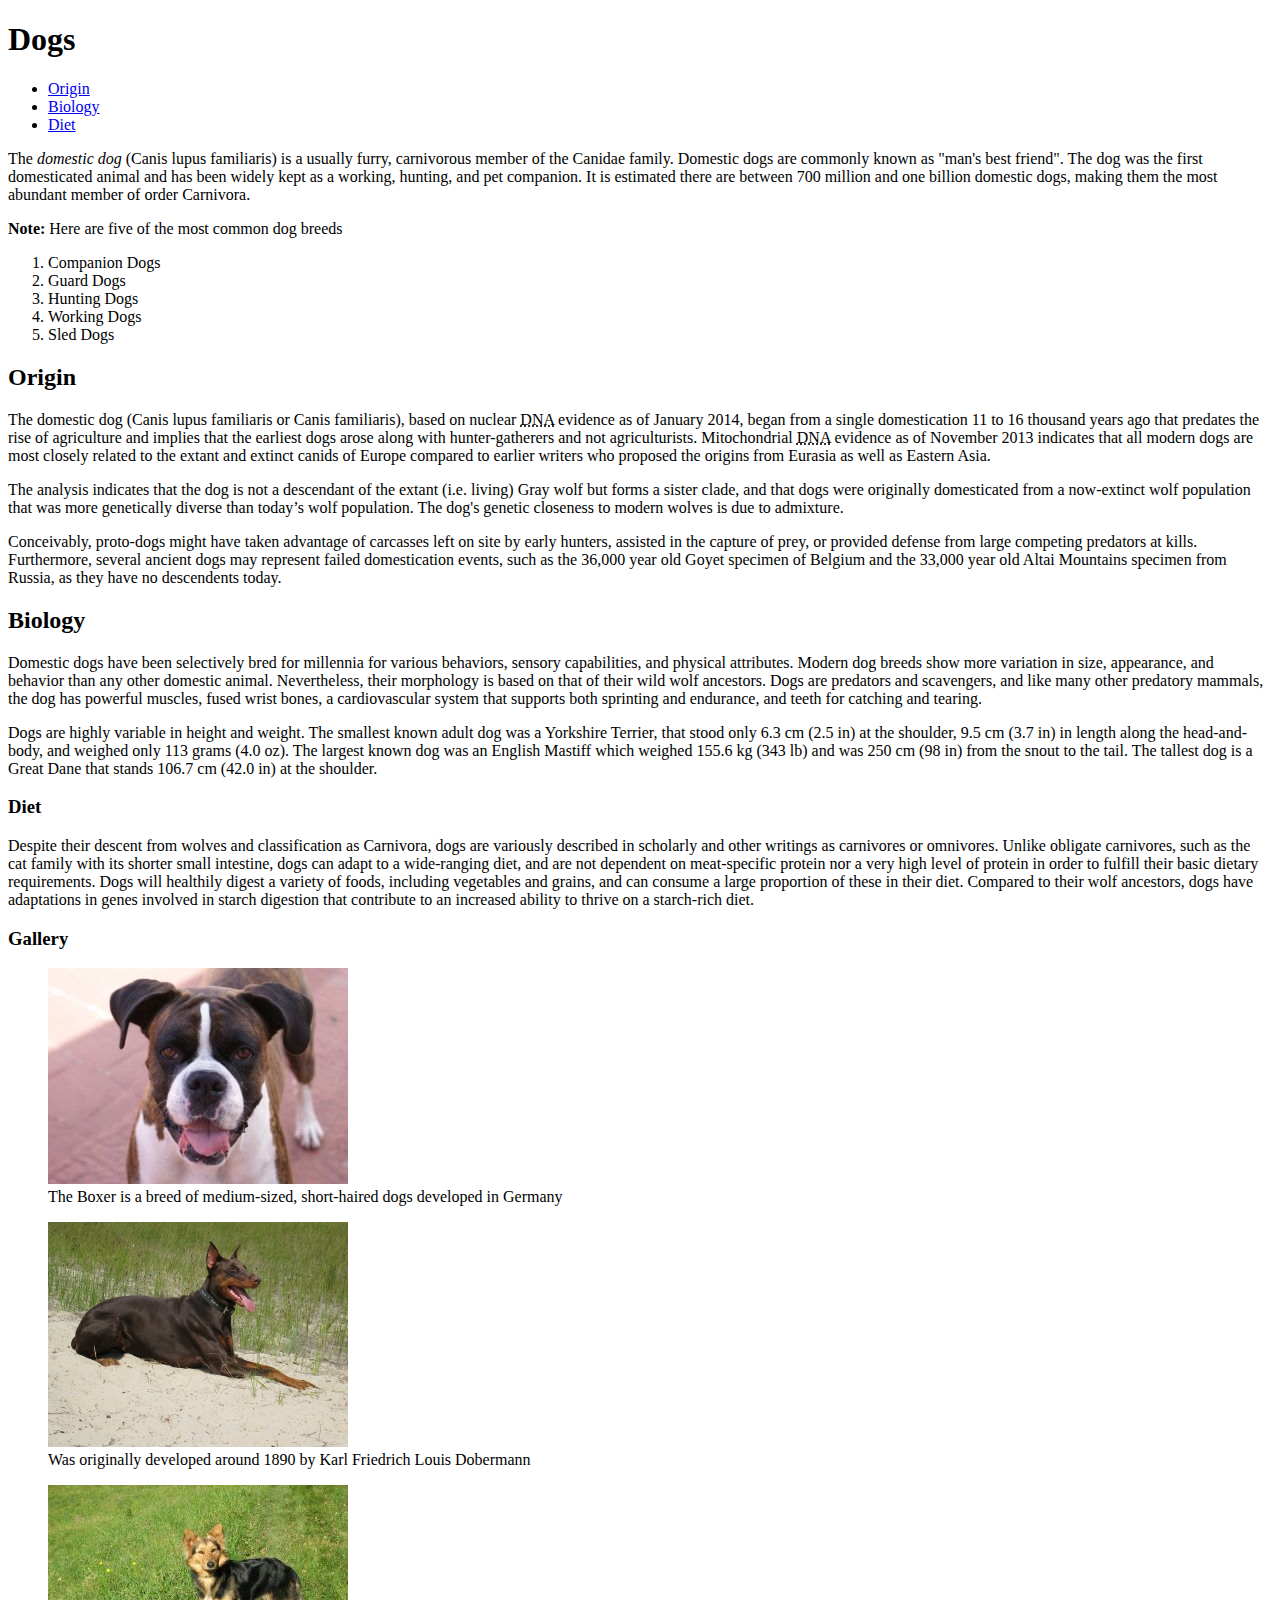
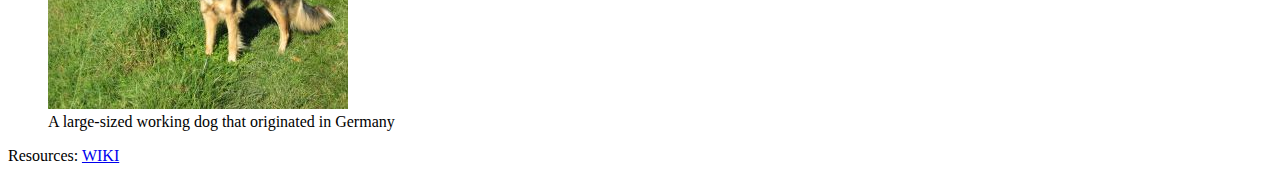
<file: Project1/index.html>
<!DOCTYPE html>
<html lang="en">
	<head>
		<meta charset="utf-8"/>
		<title>Dogs</title>
	</head>
	<body>
	<h1 id="top">Dogs</h1>

        <ul>
            <li><a href="#origin">Origin</a></li>
            <li><a href="#biology">Biology</a></li>
            <li><a href="#diet">Diet</a></li>
        </ul>


    <p>The <em>domestic dog</em> (Canis lupus familiaris) is a usually furry, carnivorous member of the Canidae family. Domestic dogs are commonly known as "man's best friend". The dog was the first domesticated animal and has been widely kept as a working, hunting, and pet companion. It is estimated there are between 700 million and one billion domestic dogs, making them the most abundant member of order Carnivora.</p>

        <p><strong>Note:</strong> Here are five of the most common dog breeds</p>

        <ol>
            <li>Companion Dogs</li>
            <li>Guard Dogs</li>
            <li>Hunting Dogs</li>
            <li>Working Dogs</li>
            <li>Sled Dogs</li>
        </ol>

    <h2 id="origin">Origin</h2>

    <p>The domestic dog (Canis lupus familiaris or Canis familiaris), based on nuclear <abbr title="Deoxyribonucleic acid">DNA</abbr> evidence as of January 2014, began from a single domestication 11 to 16 thousand years ago that predates the rise of agriculture and implies that the earliest dogs arose along with hunter-gatherers and not agriculturists. Mitochondrial <abbr title="Deoxyribonucleic acid">DNA</abbr> evidence as of November 2013 indicates that all modern dogs are most closely related to the extant and extinct canids of Europe compared to earlier writers who proposed the origins from Eurasia as well as Eastern Asia.</p>

    <p>The analysis indicates that the dog is not a descendant of the extant (i.e. living) Gray wolf but forms a sister clade, and that dogs were originally domesticated from a now-extinct wolf population that was more genetically diverse than today’s wolf population. The dog's genetic closeness to modern wolves is due to admixture.</p>

    <p>Conceivably, proto-dogs might have taken advantage of carcasses left on site by early hunters, assisted in the capture of prey, or provided defense from large competing predators at kills. Furthermore, several ancient dogs may represent failed domestication events, such as the 36,000 year old Goyet specimen of Belgium and the 33,000 year old Altai Mountains specimen from Russia, as they have no descendents today.</p>

    <h2 id="biology">Biology</h2>

    <p>Domestic dogs have been selectively bred for millennia for various behaviors, sensory capabilities, and physical attributes. Modern dog breeds show more variation in size, appearance, and behavior than any other domestic animal. Nevertheless, their morphology is based on that of their wild wolf ancestors. Dogs are predators and scavengers, and like many other predatory mammals, the dog has powerful muscles, fused wrist bones, a cardiovascular system that supports both sprinting and endurance, and teeth for catching and tearing.</p>

    <p>Dogs are highly variable in height and weight. The smallest known adult dog was a Yorkshire Terrier, that stood only 6.3 cm (2.5 in) at the shoulder, 9.5 cm (3.7 in) in length along the head-and-body, and weighed only 113 grams (4.0 oz). The largest known dog was an English Mastiff which weighed 155.6 kg (343 lb) and was 250 cm (98 in) from the snout to the tail. The tallest dog is a Great Dane that stands 106.7 cm (42.0 in) at the shoulder.</p>

    <h3 id="diet">Diet</h3>

    <p>Despite their descent from wolves and classification as Carnivora, dogs are variously described in scholarly and other writings as carnivores or omnivores. Unlike obligate carnivores, such as the cat family with its shorter small intestine, dogs can adapt to a wide-ranging diet, and are not dependent on meat-specific protein nor a very high level of protein in order to fulfill their basic dietary requirements. Dogs will healthily digest a variety of foods, including vegetables and grains, and can consume a large proportion of these in their diet. Compared to their wolf ancestors, dogs have adaptations in genes involved in starch digestion that contribute to an increased ability to thrive on a starch-rich diet.</p>

    <h3>Gallery</h3>

    <figure>
        <img src="images/boxer.jpg"
             alt="One Beautiful Boxer"
             title="Boxer Breed" />
        <figcaption>The Boxer is a breed of medium-sized, short-haired dogs developed in Germany</figcaption>
    </figure>

    <figure>
        <img src="images/doberman.jpg"
             alt="One Beautiful doberman"
             title="Doberman Pincher Breed" />
        <figcaption>Was originally developed around 1890 by Karl Friedrich Louis Dobermann</figcaption>
    </figure>

    <figure>
        <img src="images/german-shepard.jpg"
             alt="One Beautiful German-Shepard"
             title="German Shepard Breed" />
        <figcaption>A large-sized working dog that originated in Germany</figcaption>
    </figure>

    <p>Resources: <a href="http://en.wikipedia.org/wiki/Dog#Roles_with_humans">WIKI</a> </p>

	</body>
</html>
</file>
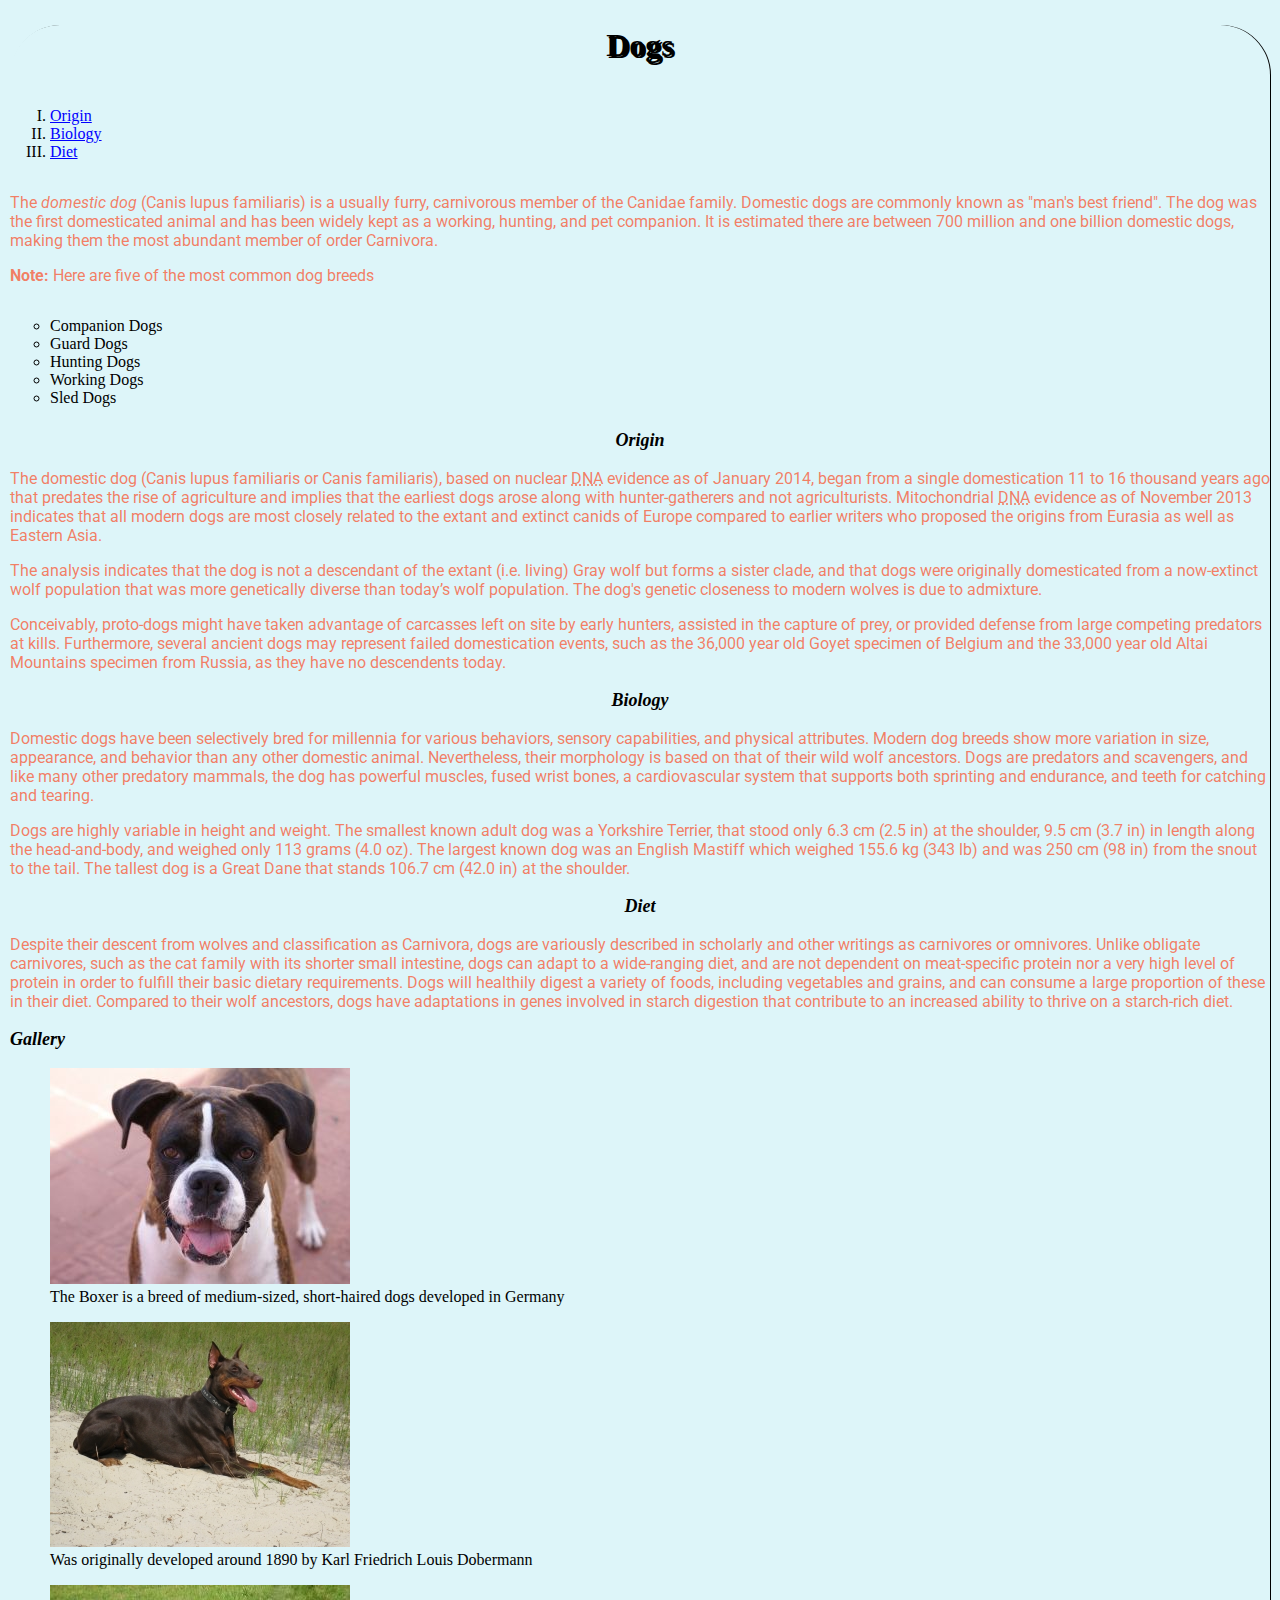
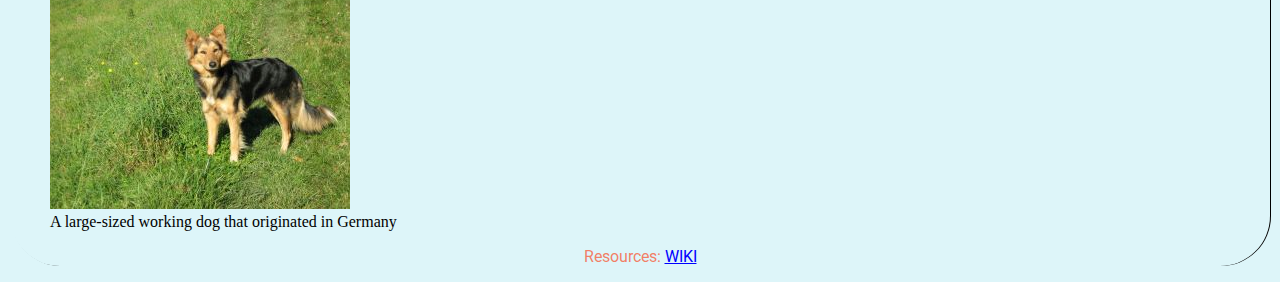
<file: Sutton-Jerry-project2/index.html>
<!DOCTYPE html>
<html lang="en">
	<head>
		<meta charset="utf-8"/>
		<title>Dogs</title>
		<link rel="stylesheet" href="css/styles.css" />
		<link href='http://fonts.googleapis.com/css?family=Roboto' rel='stylesheet' type='text/css'>
	</head>
	<body>
		<h1 id="top">Dogs</h1>

        <ul>
            <li><a href="#origin">Origin</a></li>
            <li><a href="#biology">Biology</a></li>
            <li><a href="#diet">Diet</a></li>
        </ul>

<!-- Beg Content -->
			<p>The <em>domestic dog</em> (Canis lupus familiaris) is a usually furry, carnivorous member of the Canidae family. Domestic dogs are commonly known as "man's best friend". The dog was the first domesticated animal and has been widely kept as a working, hunting, and pet companion. It is estimated there are between 700 million and one billion domestic dogs, making them the most abundant member of order 	Carnivora.</p>

			<p><strong>Note:</strong> Here are five of the most common dog breeds</p>

        <ol>
            <li>Companion Dogs</li>
            <li>Guard Dogs</li>
            <li>Hunting Dogs</li>
            <li>Working Dogs</li>
            <li>Sled Dogs</li>
        </ol>

		<h2 id="origin">Origin</h2>

		<p>The domestic dog (Canis lupus familiaris or Canis familiaris), based on nuclear <abbr title="Deoxyribonucleic acid">DNA</abbr> evidence as of January 2014, began from a single domestication 11 to 16 thousand years ago that predates the rise of agriculture and implies that the earliest dogs arose along with hunter-gatherers and not agriculturists. Mitochondrial <abbr title="Deoxyribonucleic acid">DNA</abbr> evidence as of November 2013 indicates that all modern dogs are most closely related to the extant and extinct canids of Europe compared to earlier writers who proposed the origins from Eurasia as well as Eastern Asia.
		</p>

		<p>The analysis indicates that the dog is not a descendant of the extant (i.e. living) Gray wolf but forms a sister clade, and that dogs were originally domesticated from a now-extinct wolf population that was more genetically diverse than today’s wolf population. The dog's genetic closeness to modern wolves is due to admixture.
		</p>

		<p>Conceivably, proto-dogs might have taken advantage of carcasses left on site by early hunters, assisted in the capture of prey, or provided defense from large competing predators at kills. Furthermore, several ancient dogs may represent failed domestication events, such as the 36,000 year old Goyet specimen of Belgium and the 33,000 year old Altai Mountains specimen from Russia, as they have no descendents today.
		</p>

	    <h2 id="biology">Biology</h2>

		<p>Domestic dogs have been selectively bred for millennia for various behaviors, sensory capabilities, and physical attributes. Modern dog breeds show more variation in size, appearance, and behavior than any other domestic animal. Nevertheless, their morphology is based on that of their wild wolf ancestors. Dogs are predators and scavengers, and like many other predatory mammals, the dog has powerful muscles, fused wrist bones, a cardiovascular system that supports both sprinting and endurance, and teeth for catching and tearing.</p>

		<p>Dogs are highly variable in height and weight. The smallest known adult dog was a Yorkshire Terrier, that stood only 6.3 cm (2.5 in) at the shoulder, 9.5 cm (3.7 in) in length along the head-and-body, and weighed only 113 grams (4.0 oz). The largest known dog was an English Mastiff which weighed 155.6 kg (343 lb) and was 250 cm (98 in) from the snout to the tail. The tallest dog is a Great Dane that stands 106.7 cm (42.0 in) at the shoulder.
		</p>

		<h3 id="diet">Diet</h3>

		<p>Despite their descent from wolves and classification as Carnivora, dogs are variously described in scholarly and other writings as carnivores or omnivores. Unlike obligate carnivores, such as the cat family with its shorter small intestine, dogs can adapt to a wide-ranging diet, and are not dependent on meat-specific protein nor a very high level of protein in order to fulfill their basic dietary requirements. Dogs will healthily digest a variety of foods, including vegetables and grains, and can consume a large proportion of these in their diet. Compared to their wolf ancestors, dogs have adaptations in genes involved in starch digestion that contribute to an increased ability to thrive on a starch-rich diet.
		</p>

<!-- End Content -->		

<!-- Beg Gallery -->

		<h3>Gallery</h3>
    
	    <figure>
        	<a id="boxer" href="http://frniners.github.io/DWS//Sutton-Jerry-project2/images/boxer.jpg">
			<img alt="boxer" src="images/boxer.jpg">
			</a>
        <figcaption>The Boxer is a breed of medium-sized, short-haired dogs developed in Germany</figcaption>
		</figure>

		<figure>
        	<a id="doberman" href="http://frniners.github.io/DWS//Sutton-Jerry-project2/images/doberman.jpg">
			<img alt="doberman" src="images/doberman.jpg"></a>
			<figcaption>Was originally developed around 1890 by Karl Friedrich Louis Dobermann</figcaption>
			</figure>

		<figure>
			<a id="german" href="http://frniners.github.io/DWS//Sutton-Jerry-project2/images/german-shepard.jpg">
			<img alt="german" src="images/german-shepard.jpg"></a>
        <figcaption>A large-sized working dog that originated in Germany</figcaption>
		</figure>

<!-- End Gallery -->

<!-- Resources -->
		<p id="resource"> Resources: <a href="http://en.wikipedia.org/wiki/Dog#Roles_with_humans">WIKI</a> </p>

	</body>
</html>
</file>
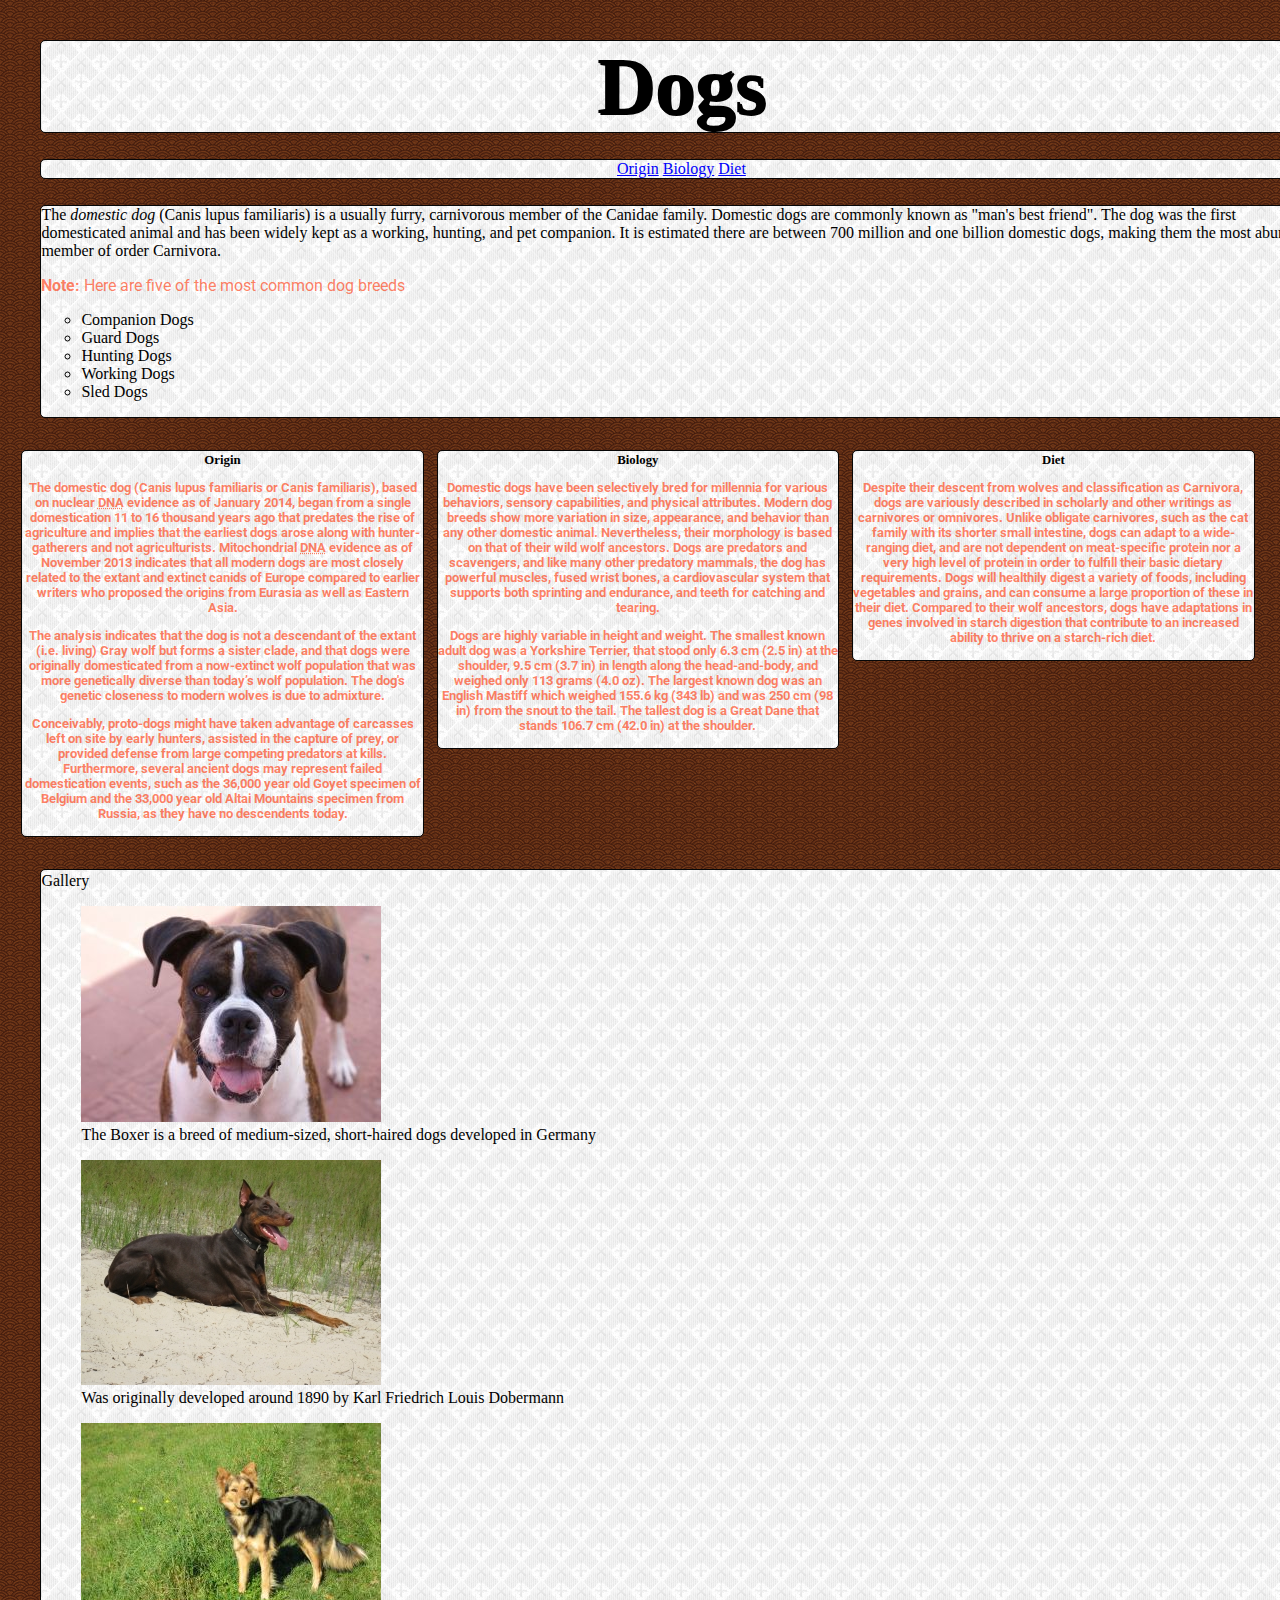
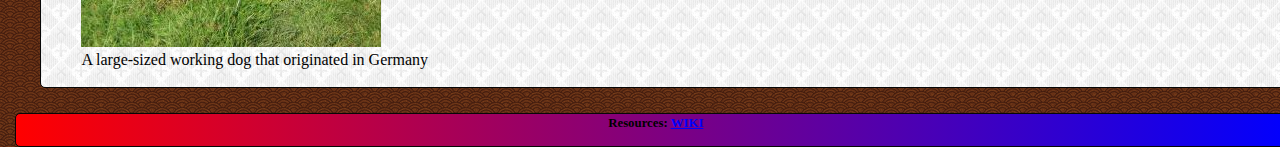
<file: Sutton-Jerry-Project3/index.html>
<!DOCTYPE html>
<html lang="en">
	<head>
		<meta charset="utf-8"/>
		<title>Dogs</title>
		<link rel="stylesheet" href="css/styles.css" />
		<link href='http://fonts.googleapis.com/css?family=Roboto' rel='stylesheet' type='text/css'>
	</head>
	<body>
		<div id="header"
		<h1>Dogs</h1>
		</div>

		<div id="navbar"
        <ul>
            <li><a href="#origin">Origin</a></li>
            <li><a href="#biology">Biology</a></li>
            <li><a href="#diet">Diet</a></li>
        </ul>
        </div>

<!-- Beg Content -->
		<div id="feature"
			<p>The <em>domestic dog</em> (Canis lupus familiaris) is a usually furry, carnivorous member of the Canidae family. Domestic dogs are commonly known as "man's best friend". The dog was the first domesticated animal and has been widely kept as a working, hunting, and pet companion. It is estimated there are between 700 million and one billion domestic dogs, making them the most abundant member of order 	Carnivora.</p>

			<p><strong>Note:</strong> Here are five of the most common dog breeds</p>

        <ol>
            <li>Companion Dogs</li>
            <li>Guard Dogs</li>
            <li>Hunting Dogs</li>
            <li>Working Dogs</li>
            <li>Sled Dogs</li>
        </ol>
        </div>
		
		<div id="column1"
		<h2>Origin</h2>

		<p>The domestic dog (Canis lupus familiaris or Canis familiaris), based on nuclear <abbr title="Deoxyribonucleic acid">DNA</abbr> evidence as of January 2014, began from a single domestication 11 to 16 thousand years ago that predates the rise of agriculture and implies that the earliest dogs arose along with hunter-gatherers and not agriculturists. Mitochondrial <abbr title="Deoxyribonucleic acid">DNA</abbr> evidence as of November 2013 indicates that all modern dogs are most closely related to the extant and extinct canids of Europe compared to earlier writers who proposed the origins from Eurasia as well as Eastern Asia.
		</p>

		<p>The analysis indicates that the dog is not a descendant of the extant (i.e. living) Gray wolf but forms a sister clade, and that dogs were originally domesticated from a now-extinct wolf population that was more genetically diverse than today’s wolf population. The dog's genetic closeness to modern wolves is due to admixture.
		</p>

		<p>Conceivably, proto-dogs might have taken advantage of carcasses left on site by early hunters, assisted in the capture of prey, or provided defense from large competing predators at kills. Furthermore, several ancient dogs may represent failed domestication events, such as the 36,000 year old Goyet specimen of Belgium and the 33,000 year old Altai Mountains specimen from Russia, as they have no descendents today.
		</p>
		</div>

		<div id="column2"
	    <h2>Biology</h2>

		<p>Domestic dogs have been selectively bred for millennia for various behaviors, sensory capabilities, and physical attributes. Modern dog breeds show more variation in size, appearance, and behavior than any other domestic animal. Nevertheless, their morphology is based on that of their wild wolf ancestors. Dogs are predators and scavengers, and like many other predatory mammals, the dog has powerful muscles, fused wrist bones, a cardiovascular system that supports both sprinting and endurance, and teeth for catching and tearing.</p>

		<p>Dogs are highly variable in height and weight. The smallest known adult dog was a Yorkshire Terrier, that stood only 6.3 cm (2.5 in) at the shoulder, 9.5 cm (3.7 in) in length along the head-and-body, and weighed only 113 grams (4.0 oz). The largest known dog was an English Mastiff which weighed 155.6 kg (343 lb) and was 250 cm (98 in) from the snout to the tail. The tallest dog is a Great Dane that stands 106.7 cm (42.0 in) at the shoulder.
		</p>
		</div>
		
		<div id="column3"

		<h3>Diet</h3>

		<p>Despite their descent from wolves and classification as Carnivora, dogs are variously described in scholarly and other writings as carnivores or omnivores. Unlike obligate carnivores, such as the cat family with its shorter small intestine, dogs can adapt to a wide-ranging diet, and are not dependent on meat-specific protein nor a very high level of protein in order to fulfill their basic dietary requirements. Dogs will healthily digest a variety of foods, including vegetables and grains, and can consume a large proportion of these in their diet. Compared to their wolf ancestors, dogs have adaptations in genes involved in starch digestion that contribute to an increased ability to thrive on a starch-rich diet.
		</p>
		</div>

<!-- End Content -->		

<!-- Beg Gallery -->
		<div id="gallery"
		<h3>Gallery</h3>
    
	    <figure>
        	<a id="boxer" href="http://frniners.github.io/DWS//Sutton-Jerry-project2/images/boxer.jpg">
			<img alt="boxer" src="images/boxer.jpg">
			</a>
        <figcaption>The Boxer is a breed of medium-sized, short-haired dogs developed in Germany</figcaption>
		</figure>

		<figure>
        	<a id="doberman" href="http://frniners.github.io/DWS//Sutton-Jerry-project2/images/doberman.jpg">
			<img alt="doberman" src="images/doberman.jpg"></a>
			<figcaption>Was originally developed around 1890 by Karl Friedrich Louis Dobermann</figcaption>
			</figure>

		<figure>
			<a id="german" href="http://frniners.github.io/DWS//Sutton-Jerry-project2/images/german-shepard.jpg">
			<img alt="german" src="images/german-shepard.jpg"></a>
        <figcaption>A large-sized working dog that originated in Germany</figcaption>
		</figure>
		</div>

<!-- End Gallery -->

<!-- Resources -->
		<div id="footer"
		<p> Resources: <a href="http://en.wikipedia.org/wiki/Dog#Roles_with_humans">WIKI</a> </p>
		<div>
	</body>
</html>
</file>
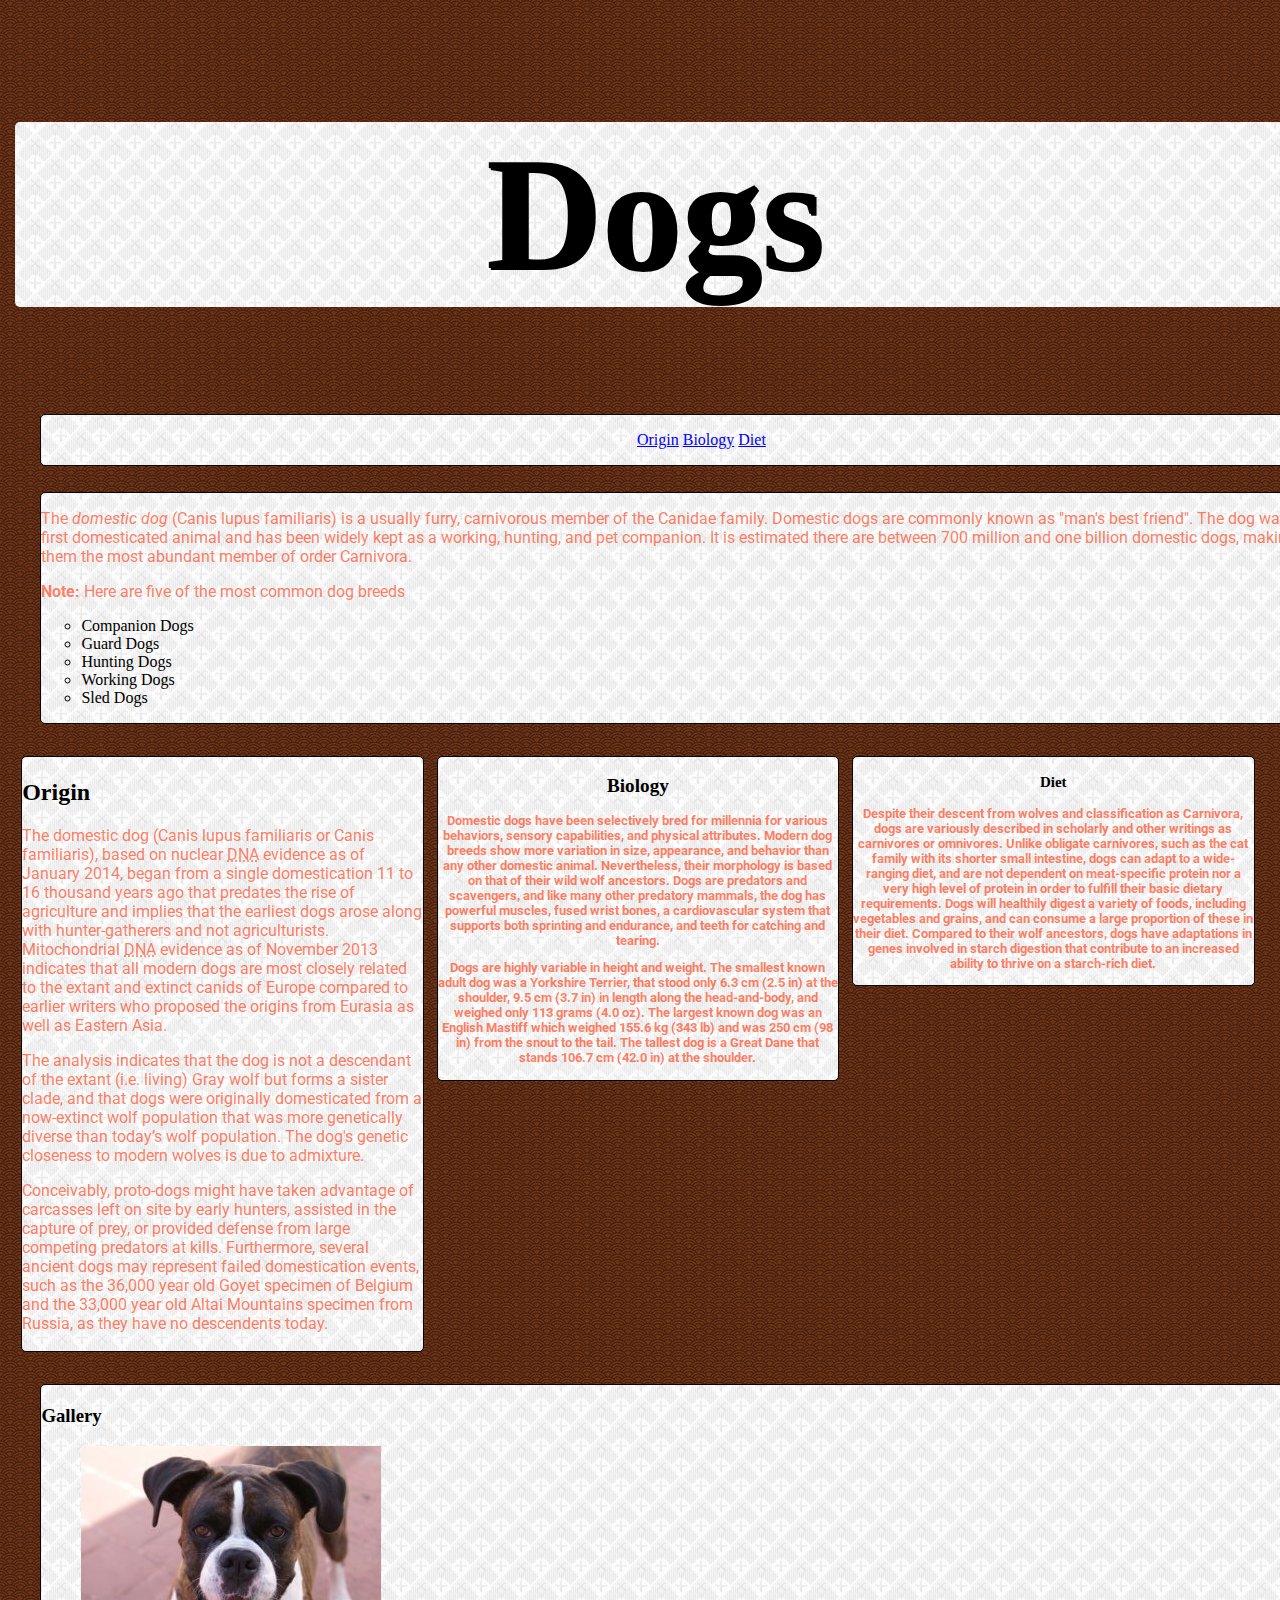
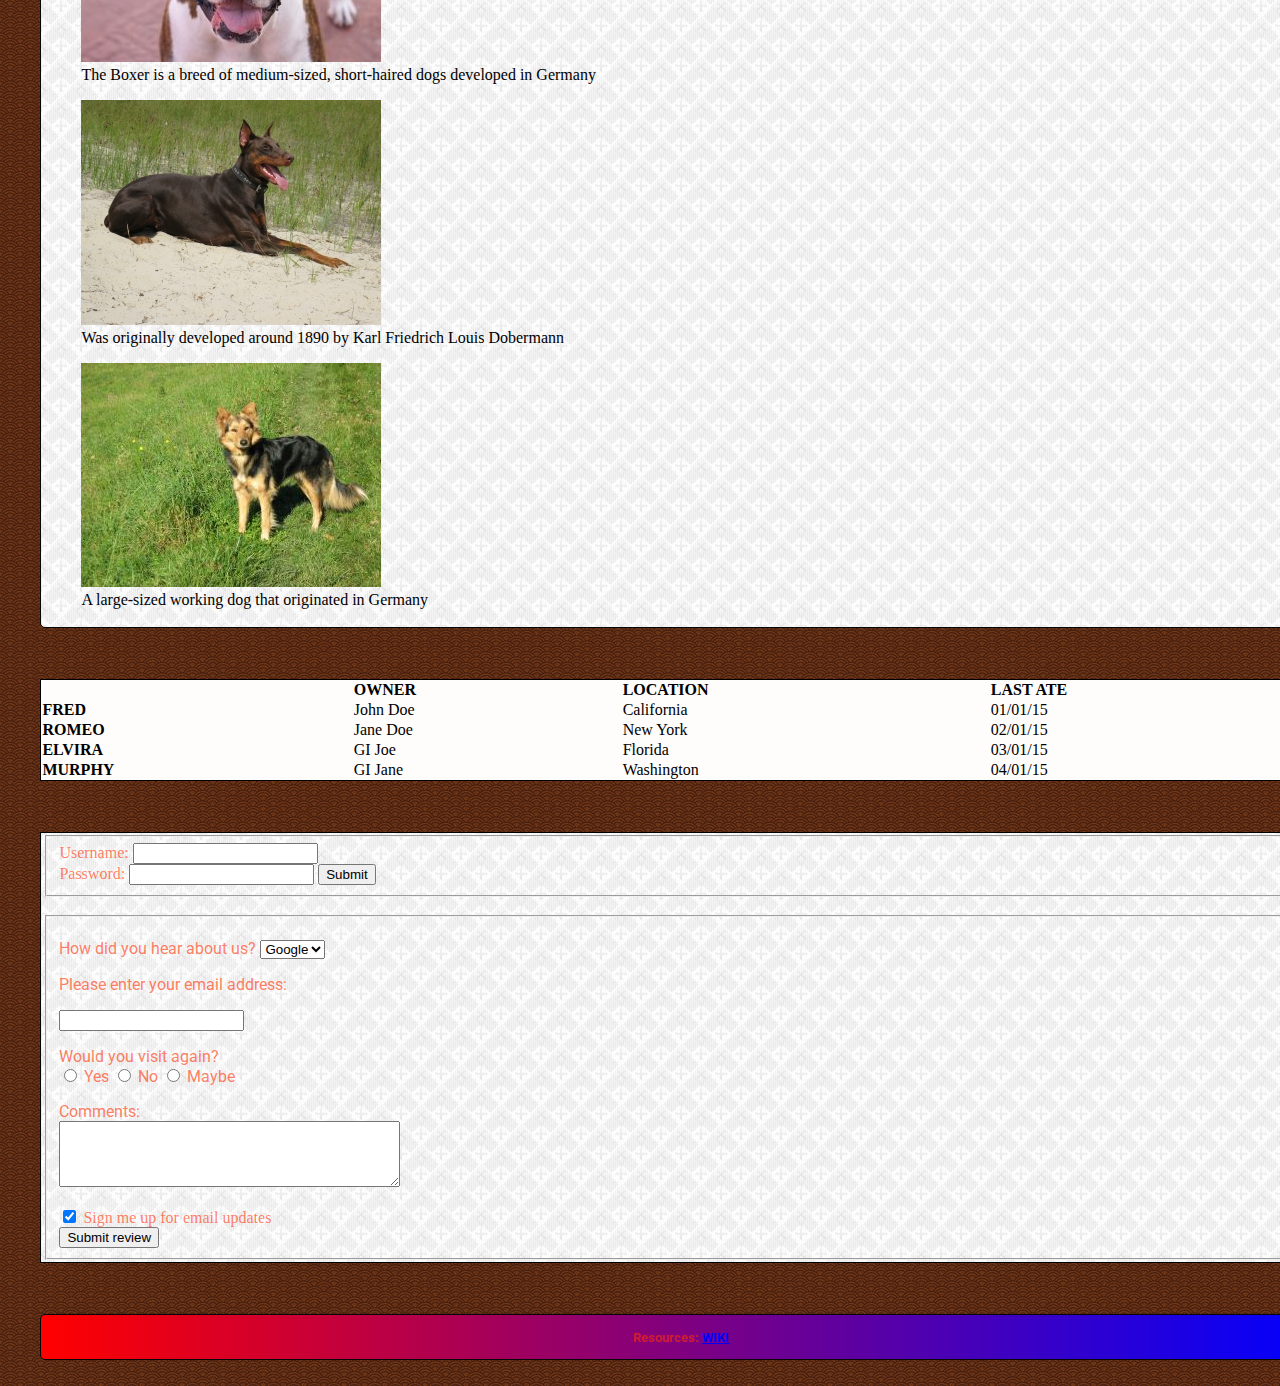
<file: Sutton-Jerry-Project4/index.html>
<!DOCTYPE html>
<html lang="en">
	<head>
		<meta charset="utf-8"/>
		<title>Dogs</title>
		<link rel="stylesheet" href="css/styles.css" />
		<link href='http://fonts.googleapis.com/css?family=Roboto' rel='stylesheet' type='text/css'>
	</head>
	<body>
		<header>
		<h1>Dogs</h1>
		</header>

		<nav>
        <ul>
            <li><a href="#origin">Origin</a></li>
            <li><a href="#biology">Biology</a></li>
            <li><a href="#diet">Diet</a></li>
        </ul>
        </nav>

<!-- Beg Content -->
		<section>
			<p>The <em>domestic dog</em> (Canis lupus familiaris) is a usually furry, carnivorous member of the Canidae family. Domestic dogs are commonly known as "man's best friend". The dog was the first domesticated animal and has been widely kept as a working, hunting, and pet companion. It is estimated there are between 700 million and one billion domestic dogs, making them the most abundant member of order 	Carnivora.</p>

			<p><strong>Note:</strong> Here are five of the most common dog breeds</p>

        <ol>
            <li>Companion Dogs</li>
            <li>Guard Dogs</li>
            <li>Hunting Dogs</li>
            <li>Working Dogs</li>
            <li>Sled Dogs</li>
        </ol>
		</section>
		
		<aside>
		<h2>Origin</h2>

		<p>The domestic dog (Canis lupus familiaris or Canis familiaris), based on nuclear <abbr title="Deoxyribonucleic acid">DNA</abbr> evidence as of January 2014, began from a single domestication 11 to 16 thousand years ago that predates the rise of agriculture and implies that the earliest dogs arose along with hunter-gatherers and not agriculturists. Mitochondrial <abbr title="Deoxyribonucleic acid">DNA</abbr> evidence as of November 2013 indicates that all modern dogs are most closely related to the extant and extinct canids of Europe compared to earlier writers who proposed the origins from Eurasia as well as Eastern Asia.
		</p>

		<p>The analysis indicates that the dog is not a descendant of the extant (i.e. living) Gray wolf but forms a sister clade, and that dogs were originally domesticated from a now-extinct wolf population that was more genetically diverse than today’s wolf population. The dog's genetic closeness to modern wolves is due to admixture.
		</p>

		<p>Conceivably, proto-dogs might have taken advantage of carcasses left on site by early hunters, assisted in the capture of prey, or provided defense from large competing predators at kills. Furthermore, several ancient dogs may represent failed domestication events, such as the 36,000 year old Goyet specimen of Belgium and the 33,000 year old Altai Mountains specimen from Russia, as they have no descendents today.
		</p>
		</aside>

		<div id="column2">
	    <h2>Biology</h2>

		<p>Domestic dogs have been selectively bred for millennia for various behaviors, sensory capabilities, and physical attributes. Modern dog breeds show more variation in size, appearance, and behavior than any other domestic animal. Nevertheless, their morphology is based on that of their wild wolf ancestors. Dogs are predators and scavengers, and like many other predatory mammals, the dog has powerful muscles, fused wrist bones, a cardiovascular system that supports both sprinting and endurance, and teeth for catching and tearing.</p>

		<p>Dogs are highly variable in height and weight. The smallest known adult dog was a Yorkshire Terrier, that stood only 6.3 cm (2.5 in) at the shoulder, 9.5 cm (3.7 in) in length along the head-and-body, and weighed only 113 grams (4.0 oz). The largest known dog was an English Mastiff which weighed 155.6 kg (343 lb) and was 250 cm (98 in) from the snout to the tail. The tallest dog is a Great Dane that stands 106.7 cm (42.0 in) at the shoulder.
		</p>
		</div>
		
		<div id="column3">

		<h3>Diet</h3>

		<p>Despite their descent from wolves and classification as Carnivora, dogs are variously described in scholarly and other writings as carnivores or omnivores. Unlike obligate carnivores, such as the cat family with its shorter small intestine, dogs can adapt to a wide-ranging diet, and are not dependent on meat-specific protein nor a very high level of protein in order to fulfill their basic dietary requirements. Dogs will healthily digest a variety of foods, including vegetables and grains, and can consume a large proportion of these in their diet. Compared to their wolf ancestors, dogs have adaptations in genes involved in starch digestion that contribute to an increased ability to thrive on a starch-rich diet.
		</p>
		</div>

<!-- End Content -->		

<!-- Beg Gallery -->
		<div id="gallery">
		<h3>Gallery</h3>
    
	    <figure>
        	<a id="boxer" href="http://frniners.github.io/DWS//Sutton-Jerry-project2/images/boxer.jpg">
			<img alt="boxer" src="images/boxer.jpg">
			</a>
        <figcaption>The Boxer is a breed of medium-sized, short-haired dogs developed in Germany</figcaption>
		</figure>

		<figure>
        	<a id="doberman" href="http://frniners.github.io/DWS//Sutton-Jerry-project2/images/doberman.jpg">
			<img alt="doberman" src="images/doberman.jpg"></a>
			<figcaption>Was originally developed around 1890 by Karl Friedrich Louis Dobermann</figcaption>
			</figure>

		<figure>
			<a id="german" href="http://frniners.github.io/DWS//Sutton-Jerry-project2/images/german-shepard.jpg">
			<img alt="german" src="images/german-shepard.jpg"></a>
        <figcaption>A large-sized working dog that originated in Germany</figcaption>
		</figure>
		</div>

<!-- End Gallery -->

<!-- Beg Table -->

		<table>
			<thead>
				<tr>
					<th></th>
					<th scope="col">Owner</th>
					<th scope="col">Location</th>
					<th scope="col">Last Ate</th>
			  	</tr>
			</thead>
			<tbody>
				<tr>
					<th scope="row">Fred</th>
					<td>John Doe</td>
					<td>California</td>
					<td>01/01/15</td>
				</tr>
				<tr>
					<th scope="row">Romeo</th>
					<td>Jane Doe</td>
					<td>New York</td>
					<td>02/01/15</td>
				</tr>
				<tr>
					<th scope="row">Elvira</th>
					<td>GI Joe</td>
					<td>Florida</td>
					<td>03/01/15</td>
				</tr>
				<tr>
					<th scope="row">Murphy</th>
					<td>GI Jane</td>
					<td>Washington</td>
					<td>04/01/15</td>
				</tr>
			</tbody>
		</table>

<!-- End Table -->

<!-- Beg Form -->

		<form action="http://www.example.com/login/" method="post">
			<fieldset>
				<label for="username">Username:</label>
					<input type="text" name="Username" id="username" required="required"/><br>
				<label for="password">Password:</label>
					<input type="password" name="password" id="password" required="required">
					<input type="submit" value="Submit"><br />
			</fieldset>
			<br>
			<fieldset>
				<p>
					<label for="hear-about">How did you hear about us?</label>
					<select name="referrer" id="hear-about">
						<option value="google">Google</option>
						<option value="friend">Friend</option>
						<option value="advert">Advert</option>
						<option value="other">Other</option>
					</select>
				</p>
				
				<p>Please enter your email address:</p>
				<input type="email" name="email">	
			
				<p>
					Would you visit again?<br>
					<label><input type="radio" name="rating" value="yes"> Yes</label>
					<label><input type="radio" name="rating" value="no"> No</label>
					<label><input type="radio" name="rating" value="maybe"> Maybe</label>
				</p>
				<p>
					<label for="comments">Comments:</label><br>
					<textarea rows="4" cols="40" id="comments"></textarea>
				</p>
				<label><input type="checkbox" name="subscribe" checked="checked"> Sign me up for email updates</label><br>
				<input type="submit" value="Submit review">
			</fieldset>
		</form>

<!-- End Form -->

<!-- Resources -->
		<footer>
		<p> Resources: <a href="http://en.wikipedia.org/wiki/Dog#Roles_with_humans">WIKI</a> </p>
		</footer>
	</body>
</html>
</file>
<file: Sutton-Jerry-project2/css/styles.css>
/* --- Main Styles --- */

body	{
	width: auto;
	margin: 10px;
	font-family: georgia, Times, serif;
	background-color: #ddf5f9;
	border: 1px black;
	border-radius: 50px;
	box-shadow: 1px 0px 0px black;
}

#top	{
	width: auto;
	height: auto;
	padding: 2px;
	border: 1px black;
	margin: 25px;
}

#dogs	{
	width: auto;
	height: auto;
	padding: 2px;
	border: 1px black;
	margin: 5px 25px;
}

#origin, #biology, #diet	{
	width: auto;
	height: auto;
	padding: 2px;
	border: 1px black;
	margin: 5px 25px;
	text-align: center;
	 
}

#resource	{
	text-align: center;
}

/* --- Navigation --- */

ul	{
	list-style-type: upper-roman;
	display: inline-block;
}

ol	{
	list-style-type: circle;
	display: inline-block;
}

a:link	{
	color: blue;
}

a:visited	{
	color: #088f08;
}

a:hover	{
	color: #ff0005;
}

a:active	{
	color: red;
}


/* --- Layout --- */

h1	{
	text-shadow: 2px 2px #000000;
	font-weight: bold;
	text-align: center;
}

h2, h3	{
	font-size: large;
	font-weight: bold;
	font-style: italic;
}

p	{
	font-family: 'Roboto', sans-serif;
	color: rgba(255, 48, 0, 0.61);
}
</file>
<file: Sutton-Jerry-Project3/css/styles.css>
/* --- Three Column Layout --- */

#header	{
	width: 100%;
	margin: 2%;
	font-size: 1.5em;
	border: 1px #070707;
	border-style: solid;
	border-radius: 5px;
	font-size: 5em;
	text-shadow: 2px 2px #000000;
	font-weight: bold;
	text-align: center;
	background-image: url("../images/foxtail.png");
	background-position: no-repeat;
	
}

#navbar	{
	width: 100%;
	margin: 2%;
	border: 1px #070707;
	border-style: solid;
	border-radius: 5px;
	text-align: center;
	background-image: url("../images/foxtail.png");
	background-repeat: repeat;
}

#feature	{
	width: 100%;
	margin: 2%;
	border: 1px #070707;
	border-style: solid;
	border-radius: 5px;
	background-image: url("../images/foxtail.png");
	background-repeat: repeat;
}

#column1, #column2, #column3	{
	width: 31.3%;
	padding: 2px 0px;
	float: left;
	margin: .5%;
	border: 1px #070707;
	border-style: solid;
	border-radius: 5px;
	background-image: url("../images/foxtail.png");
	background-repeat: repeat;
}

#gallery	{
	width: 100%;
	padding: 2px 0px;
	float: left;
	clear: auto;
	margin: 2%;
	border: 1px #070707;
	border-style: solid;
	border-radius: 5px;
	background-image: url("../images/foxtail.png");
	background-repeat: repeat;
}

#footer	{
	width: 100%;
	padding: 2px 0px;
	float: left;
	clear: auto;
	margin: 2%%;
	border: 1px #070707;
	border-style: solid;
	border-radius: 5px;
	font-size: .8em;
	font-weight: bold;
	text-align: center;
	background: -webkit-linear-gradient(left, red , blue); /* For Safari 5.1 to 6.0 */
	background: -o-linear-gradient(right, red, blue); /* For Opera 11.1 to 12.0 */
	background: -moz-linear-gradient(right, red, blue); /* For Firefox 3.6 to 15 */
	background: linear-gradient(to right, red , blue); /* Standard syntax */ 
}



/* --- Main Styles --- */

body	{
	width: 100%;
	margin: 1%;
	font-family: georgia, Times, serif;
	background-color: #ddf5f9;
	padding: 2px;
	background-image: url("../images/simple-scales.gif");
	background-repeat: repeat;
}

#top	{
	width: 100%;
	height: auto;
	padding: 2px;
	border: 1px #070707;
	margin: 25px;
}

#dogs	{
	width: 100%;
	height: auto;
	padding: 2px;
	border: 1px #070707;
	margin: 5px 25px;
}

#origin, #biology, #diet	{
	width: 100%;
	height: auto;
	padding: 2px;
	border: 1px #070707;
	margin: 1%;
	text-align: center;
	 
}


/* --- Navigation --- */

#navbar li {
    display: inline;
}

ol	{
	list-style-type: circle;
}

a:link	{
	color: #0000fd;
}

a:visited	{
	color: #088f08;
}

a:hover	{
	color: #ff0005;
}

a:active	{
	color: #ec1313;
}


/* --- Layout --- */

#column1, #column2, #column3	{
	font-size: .8em;
	font-weight: bold;
	text-align: center;
}

p	{
	font-family: 'Roboto', sans-serif;
	color: rgba(255, 48, 0, 0.61);
	line-height: normal;
}
</file>
<file: Sutton-Jerry-Project4/css/styles.css>
/* --- Three Column Layout --- */

header	{
	width: 100%;
	margin-left: auto;
	margin-right: auto;
	font-size: 1.5em;
	border: 1px #070707;
	border-radius: 5px;
	font-size: 5em;
	text-shadow: 2px 2px #000000;
	font-weight: bold;
	text-align: center;
	background-image: url("../images/foxtail.png");
	background-position: center top;
	
}

nav	{
	width: 100%;
	margin: 2%;
	border: 1px #070707;
	border-style: solid;
	border-radius: 5px;
	text-align: center;
	background-image: url("../images/foxtail.png");
	background-repeat: repeat;
}

section	{
	width: 100%;
	margin: 2%;
	border: 1px #070707;
	border-style: solid;
	border-radius: 5px;
	background-image: url("../images/foxtail.png");
	background-repeat: repeat;
}

aside, #column2, #column3	{
	width: 31.3%;
	padding: 2px 0px;
	float: left;
	margin: .5%;
	border: 1px #070707;
	border-style: solid;
	border-radius: 5px;
	background-image: url("../images/foxtail.png");
	background-repeat: repeat;
}

#gallery	{
	width: 100%;
	padding: 2px 0px;
	float: left;
	clear: both;
	margin: 2%;
	border: 1px #070707;
	border-style: solid;
	border-radius: 5px;
	background-image: url("../images/foxtail.png");
	background-repeat: repeat;
}

footer	{
	width: 100%;
	padding: 2px 0px;
	float: left;
	clear: both;
	margin: 2%;
	border: 1px #070707;
	border-style: solid;
	border-radius: 5px;
	font-size: .8em;
	font-weight: bold;
	text-align: center;
	background: -webkit-linear-gradient(left, red , blue); /* For Safari 5.1 to 6.0 */
	background: -o-linear-gradient(right, red, blue); /* For Opera 11.1 to 12.0 */
	background: -moz-linear-gradient(right, red, blue); /* For Firefox 3.6 to 15 */
	background: linear-gradient(to right, red , blue); /* Standard syntax */ 
}



/* --- Main Styles --- */

body	{
	width: 100%;
	margin-left: auto;
	margin-right: auto;
	margin: 1%;
	font-family: georgia, Times, serif;
	background-color: #ddf5f9;
	padding: 2px;
	background-image: url("../images/simple-scales.gif");
	background-repeat: repeat;
}

#top	{
	width: 100%;
	height: auto;
	padding: 2px;
	border: 1px #070707;
	margin: 25px;
}

#dogs	{
	width: 100%;
	height: auto;
	padding: 2px;
	border: 1px #070707;
	margin: 5px 25px;
}

#origin, #biology, #diet	{
	width: 100%;
	height: auto;
	padding: 2px;
	border: 1px #070707;
	margin: 1%;
	text-align: center;
	 
}


/* --- Navigation --- */

nav li {
    display: inline;
}

ol	{
	list-style-type: circle;
}

a:link	{
	color: #0000fd;
}

a:visited	{
	color: #088f08;
}

a:hover	{
	color: #ff0005;
}

a:active	{
	color: #ec1313;
}


/* --- Layout --- */

#column1, #column2, #column3	{
	font-size: .8em;
	font-weight: bold;
	text-align: center;
}

p	{
	font-family: 'Roboto', sans-serif;
	color: rgba(255, 48, 0, 0.61);
	line-height: normal;
}

/* --- Table --- */

table	{
	background-color: #fffcfc;
	background-position: center top;
	width: 100%;
	padding: 2px 2px;
	float: left;
	clear: both;
	margin: 2%;
	font-size: 1em;
	border-collapse: collapse;
	border: 1px solid #000000;
	
}

th	{
	text-align: left;
	text-transform: uppercase;
}

tr:hover {
	background-color: #55e5ff;
}

/* --- Form --- */

form	{
	float: left;
	clear: both;
	width: 100%;
	padding: 2px 2px;
	margin: 2%;
	font-size: 1em;
	color: rgba(255, 48, 0, 0.61);
	border: 1px solid #000000;
	border-collapse: collapse;
	text-align: left;
	background-image: url("../images/foxtail.png");
}

input:hover {
	background-color: #55e5ff;
}

textarea:hover	{
	background-color: #55e5ff; 
}

input:focus	{
	border: 1px solid #ff0000;
}
</file>
